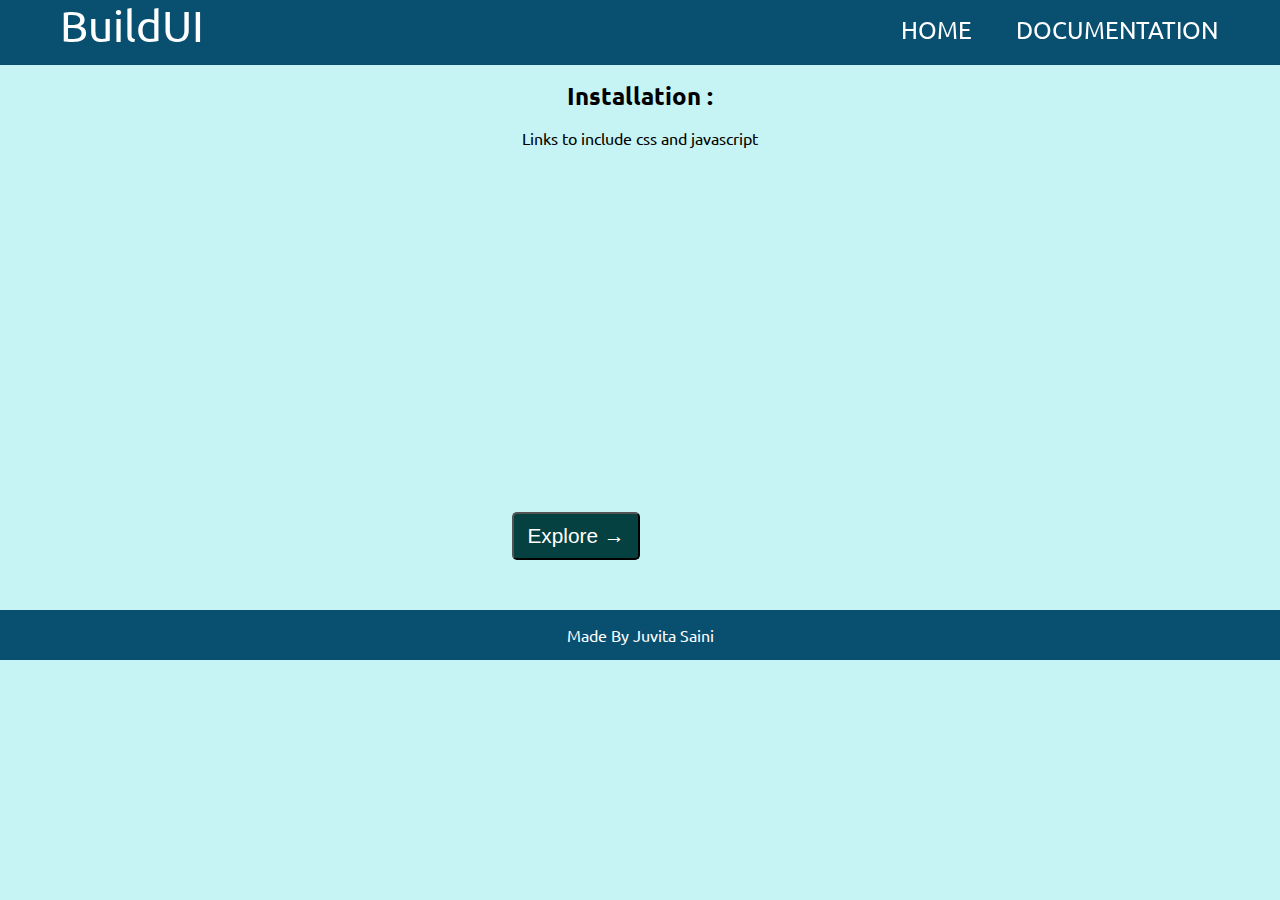
<file: index.html>
<!DOCTYPE html>
<html lang="en">

<head>
    <meta charset="UTF-8">
    <meta http-equiv="X-UA-Compatible" content="IE=edge">
    <meta name="viewport" content="width=device-width, initial-scale=1.0">
   <link rel="stylesheet" href="main.css">
   <link rel="stylesheet" href="/doc.css">
    <title>Component Libraray</title>

<body class="body-home">

    <nav>
        <logo class="logo">BuildUI</logo>
        <ul class="nav-links">
            <li><a href="#">HOME</a></li>
            <li><a href="/components/alert-button/alert.html">DOCUMENTATION</a></li>
        </ul>
    </nav>


    <main class="main">

    <div class="installation">
        <h2>Installation :</h2>
        <p>Links to include css and javascript </p>
        <iframe
        src="https://carbon.now.sh/embed?bg=rgba%28171%2C+184%2C+195%2C+1%29&t=seti&wt=sharp&l=auto&width=680&ds=true&dsyoff=20px&dsblur=68px&wc=true&wa=true&pv=0px&ph=0px&ln=false&fl=1&fm=Hack&fs=14px&lh=133%25&si=false&es=2x&wm=false&code=%2520%2520%253C%21--%2520copy%2520this%2520link%2520into%2520head%2520tag%2520--%253E%250A%2520%2520%253Clink%2520rel%253D%2522stylesheet%2522%2520href%253D%2522https%253A%252F%252Fbuild-ui-component-library.netlify.app%252Fcomponents%252Fcomponents.css%2522%253E%250A%250A%2520%2520%253C%21--%2520copy%2520this%2520link%2520in%2520your%2520css%2520file%2520--%253E%250A%2520%2520%2540import%2520url%28%2522https%253A%252F%252Fbuild-ui-component-library.netlify.app%252Fcomponents%252Fcomponents.css%2522%29%253B"
        style="width:90%; height: 167px; border:0; transform: scale(1); overflow:hidden;"
        sandbox="allow-scripts allow-same-origin">
      </iframe>

      <iframe
      src="https://carbon.now.sh/embed?bg=rgba%28171%2C+184%2C+195%2C+1%29&t=seti&wt=sharp&l=auto&width=680&ds=true&dsyoff=20px&dsblur=68px&wc=true&wa=true&pv=0px&ph=0px&ln=false&fl=1&fm=Hack&fs=14px&lh=133%25&si=false&es=2x&wm=false&code=%2520%2520%253C%21--%2520copy%2520this%2520link%2520at%2520bottom%2520of%2520your%2520html%2520body%2520tag%2520--%253E%250A%2520%253Cscript%2520src%253D%2522https%253A%252F%252Fbuild-ui-component-library.netlify.app%252Fcomponents%252Frating-toast%252Frating.js%2522%253E%253C%252Fscript%253E"
      style="width: 90%; height: 111px; border:0; transform: scale(1); overflow:hidden;"
      sandbox="allow-scripts allow-same-origin">
    </iframe>
    </div>


    <button class="btn-explore"><a href="/components/alert-button/alert.html">Explore &#x2192;</a></button>
</main>

<footer>
    <p>Made By Juvita Saini </p>
</footer>
<script src="https://build-ui-component-library.netlify.app/components/rating-toast/rating.js"></script>
</body>

</html>
</file>
<file: doc.css>
@import url('https://fonts.googleapis.com/css2?family=Mochiy+Pop+P+One&family=Source+Sans+Pro:wght@200;400&family=Ubuntu&display=swap');

.grey{
    color:rgb(65, 63, 63);
    width:fit-content;
    margin-top:20px;
}

body{
    font-family: 'Mochiy Pop P One', sans-serif;
    font-family: 'Source Sans Pro', sans-serif;
    font-family: 'Ubuntu', sans-serif;
    background-color: #f2f5f6;
}
nav{
    color:white;
    width:100%;
    background-color:#084f70;
    height:65px;
    position: fixed;
    z-index: 999;
    top:0;
}
nav ul{
    float:right;
    margin-right:2rem;
}
.logo{
    font-size:44px;
    line-height:50px;
    margin-left:60px;
}
.nav-links li{
    font-size:24px;
    display:inline-block;
    line-height:60px;
    padding-right:20px;
    cursor: pointer;
}
.nav-links a{
    color:white;
    padding:10px;
}
 
.nav-links a:hover,.nav-links a:active{
    background-color:#1b9bff;
    padding:10px;
}

.side-drawer{
    z-index:66;
    background-color: #e4f1f7;
    position:fixed;
    width:220px;
    height:100%;
    left:0;
    transition:all 0.5s ease; 
    top:65px;
}
.side-drawer header{
    font-weight: bold;
   font-size:28px;
   color:#12425a;
   line-height:60px;
   text-align:center;
}
.side-drawer a{
    font-size:18px;
    height:100%;
    line-height:35px;
    display:block;
    color:white;
    background-color: #084f70;
    padding-left:40px;
    box-sizing:border-box;
    border-top:1px solid rgb(129, 230, 230);
    border-bottom:2px solid rgb(182, 178, 178,.5);
}
.side-drawer a:hover{
  padding-left:48px;
}
#check{
    display:none;
}
label #btn,label #cancel{
    position:absolute;
    cursor:pointer;
    background-color: #084f70;
    border-radius:3px;
}
label #btn{
    left:10px;
    top:70px;
    font-size:18px;
    color:white;
    padding:5px 9px;
    transition: all .5 ease;
}
label #cancel{
    z-index:999;
    left:-200px;
    top:60px;
    font-size:26px;
    color:#f9fcfd;
    padding:2px 7px;
    transition: all 0.5s ease;
}
#check:checked~.side-drawer{
    left:0px;
}
#check:checked~label #btn{
    left:250px;
    opacity:0;
    pointer-events: none;
}
#check:checked~label #cancel{
  left:187px;
}
.text{
    font-size:20px;
}

.Component-container{
    margin-top:100px;
    margin-left:400px;
    margin-right:30px;
    background-color: #f2f5f6;
}
#frame{
    left:0px;
    margin-top:10px;
    margin-bottom:10px;
    margin-left:0px;
    padding-left:0px;
    width:70%;
}
.comp-title{
    color:#084f70;
}
footer{
    color:white;
    margin-top:50px;
    text-align:center;
    line-height: 50px;
    height:50px;
    background-color: #084f70;
    z-index: 7777;
    left:0;
   
}


@media screen and (max-width:952px) {
    .nav-links li{
        font-size:22px;
    }
    .logo{
        font-size:38px;
    }
    .side-drawer{
        left:-300px;
    }
    .Component-container{
        margin-left:100px;
    }
}

@media screen and (max-width:658px) {
    .nav-links li{
        font-size:16px;
        padding-right:5px;
    }
    .logo{
        font-size:26px;
        margin-left:10px;
    }
    nav ul{
        margin-right:0.5rem;
    }
    .text{
        font-size:18px;
    }

    .Component-container{
        margin-left:20px;
    }

    nav ul{
        margin-right:0.5rem;
    }
  
}

@media screen and (min-width:952px){
    #cancel{
        display:none;
    }

}
</file>
<file: main.css>
@import url(/components/components.css);

/* Reset */


* {
    margin: 0px;
    padding: 0px;
    box-sizing: border-box;
  }
  a{
    text-decoration: none;
  }
  li{
    list-style: none;
  }

  /* utility classes */
  
.flex-row {
    display: flex;
    flex-wrap:wrap;
  
  }
  
  .flex-column {
    display: flex;
    flex-direction: column;
    flex-wrap: wrap;
  }
  
  .flex-justify-center {
    justify-content: center;
  }
    
  .flex-justify-space-around{
      justify-content: space-around;
    }
    
    .flex-justify-space-even{
      justify-content: space-evenly;
    }
    
    .flex-justify-space-between{
      justify-content: space-between;
    }
    
    .flex-justify-start {
      justify-content: flex-start;
    }
    
    .flex-align-center {
      align-items: center;
    
    }
    .flex-align-baseline{
      align-items:baseline
    
    }
    .flex-align-end{
      align-items:flex-end
    
    }
  
    .flex-align-center {
      align-items: center;
    
    }
    .flex-align-start {
      align-items:flex-start;
    }
  
  .flex-gap-1{
    gap: 1rem;
  }
  .flex-gap-2{
    gap: 2rem;
  }
  .flex-gap-3{
    gap: 3rem;
  }
  
/* ------------------------------------*/
/*      Margin                          */
/* ------------------------------------- */
.m1 {
    margin: 1rem;
  }
  
  .m2 {
    margin: 2rem;
  }
  
  .m4 {
    margin: 4rem;
  }
  
  .m6 {
    margin: 6rem;
  }
  /* margin-tops */
  
  .mt1 {
    margin-top: 1rem;
  }
  
  .mt2 {
    margin-top: 2rem;
  }
  
  .mt4 {
    margin-top: 4rem;
  }
  
  .mt6 {
    margin-top: 6rem;
  }
  .mt7{
    margin-top:6.5rem;
  }
  
  /* margin-bottom */
  
  .mb1 {
    margin-bottom: 1rem;
  }
  
  .mb2 {
    margin-bottom: 2rem;
  }
  
  .mb4 {
    margin-bottom: 4rem;
  }
  
  .mb6 {
    margin-bottom: 6rem;
  }
  
  /* margin-left */
  
  .ml1 {
    margin-left: 1rem;
  }
  
  .ml2 {
    margin-left: 2rem;
  }
  .ml3 {
    margin-left: 3rem;
  }
  
  .ml4 {
    margin-left: 4rem;
  }
  .ml5{
    margin-left: 5rem;
  }
  
  .ml6 {
    margin-left: 6rem;
  }
  
  /* margin-right */
  
  .mr1 {
    margin-right: 1rem;
  }
  
  .mr2 {
    margin-right: 2rem;
  }
  
  .mr4 {
    margin-right: 4rem;
  }
  
  .mr6 {
    margin-right: 6rem;
  }
  
  /* *********************** */
  /* Paddings utility classes */
  /* *********************** */
  
  .pd1 {
    padding: 1rem;
  }
  
  .pd2 {
    padding: 2rem;
  }
  
  .pd4 {
    padding: 4rem;
  }
  
  .pd6 {
    padding: 6rem;
  }
  
  /* padding-tops */
  
  .pt1 {
    padding-top: 1rem;
  }
  
  .pt2 {
    padding-top: 2rem;
  }
  
  .pt4 {
    padding-top: 4rem;
  }
  
  .pt6 {
    padding-top: 6rem;
  }
  
  /* padding-bottom */
  
  .pb1 {
    padding-bottom: 1rem;
  }
  
  .pb2 {
    padding-bottom: 2rem;
  }
  
  .pb4 {
    padding-bottom: 4rem;
  }
  
  .pb6 {
    padding-bottom: 6rem;
  }
  
  /* padding-left */
  
  .pl1 {
    padding-left: 1rem;
  }
  
  .pl2 {
    padding-left: 2rem;
  }
  
  .pl4 {
    padding-left: 4rem;
  }
  
  .pl6 {
    padding-left: 6rem;
  }
  
  /* padding-right */
  
  .pr1 {
    padding-right: 1rem;
  }
  
  .pr2 {
    padding-right: 2rem;
  }
  
  .pr4 {
    padding-right: 4rem;
  }
  
  .pr6 {
    padding-right: 6rem;
  }

  .h1 {
    font-size: 48px;
    line-height: 64px;
}

.h2 {
    font-size: 32px;
    line-height: 40px;
}

.h3 {
    font-size: 24px;
    line-height: 32px;
}

.h4 {
    font-size: 16px;
    line-height: 24px;
}

.h5 {
    font-size: 12px;
    line-height: 16px;
}

/* typography: text*/
.p1 {
    font-size: 48px;
    line-height: 64px;
}

.p2 {
    font-size: 32px;
    line-height: 40px;
}

.p3 {
    font-size: 24px;
    line-height: 32px;
}

.p4 {
    font-size: 16px;
    line-height: 24px;
}

.p5 {
    font-size: 8px;
    line-height: 16px;
}

/*index.html css */

.main{
 margin-top:5rem;
}

.installation>*{
  margin:1rem;
  text-align: center;
}


.btn-explore{
  height:3rem;
  width:8rem;
background-color:rgb(5, 65, 65);
margin-left:40%;
border-radius: 5px;
}

.btn-explore a{
  font-size:1.3rem;
  color:white;
  text-decoration:none;
}

.btn-explore:hover{
 background-color:rgb(10, 105, 105);
}
.body-home{
  background-color:rgb(198, 243, 243);
}
</file>
